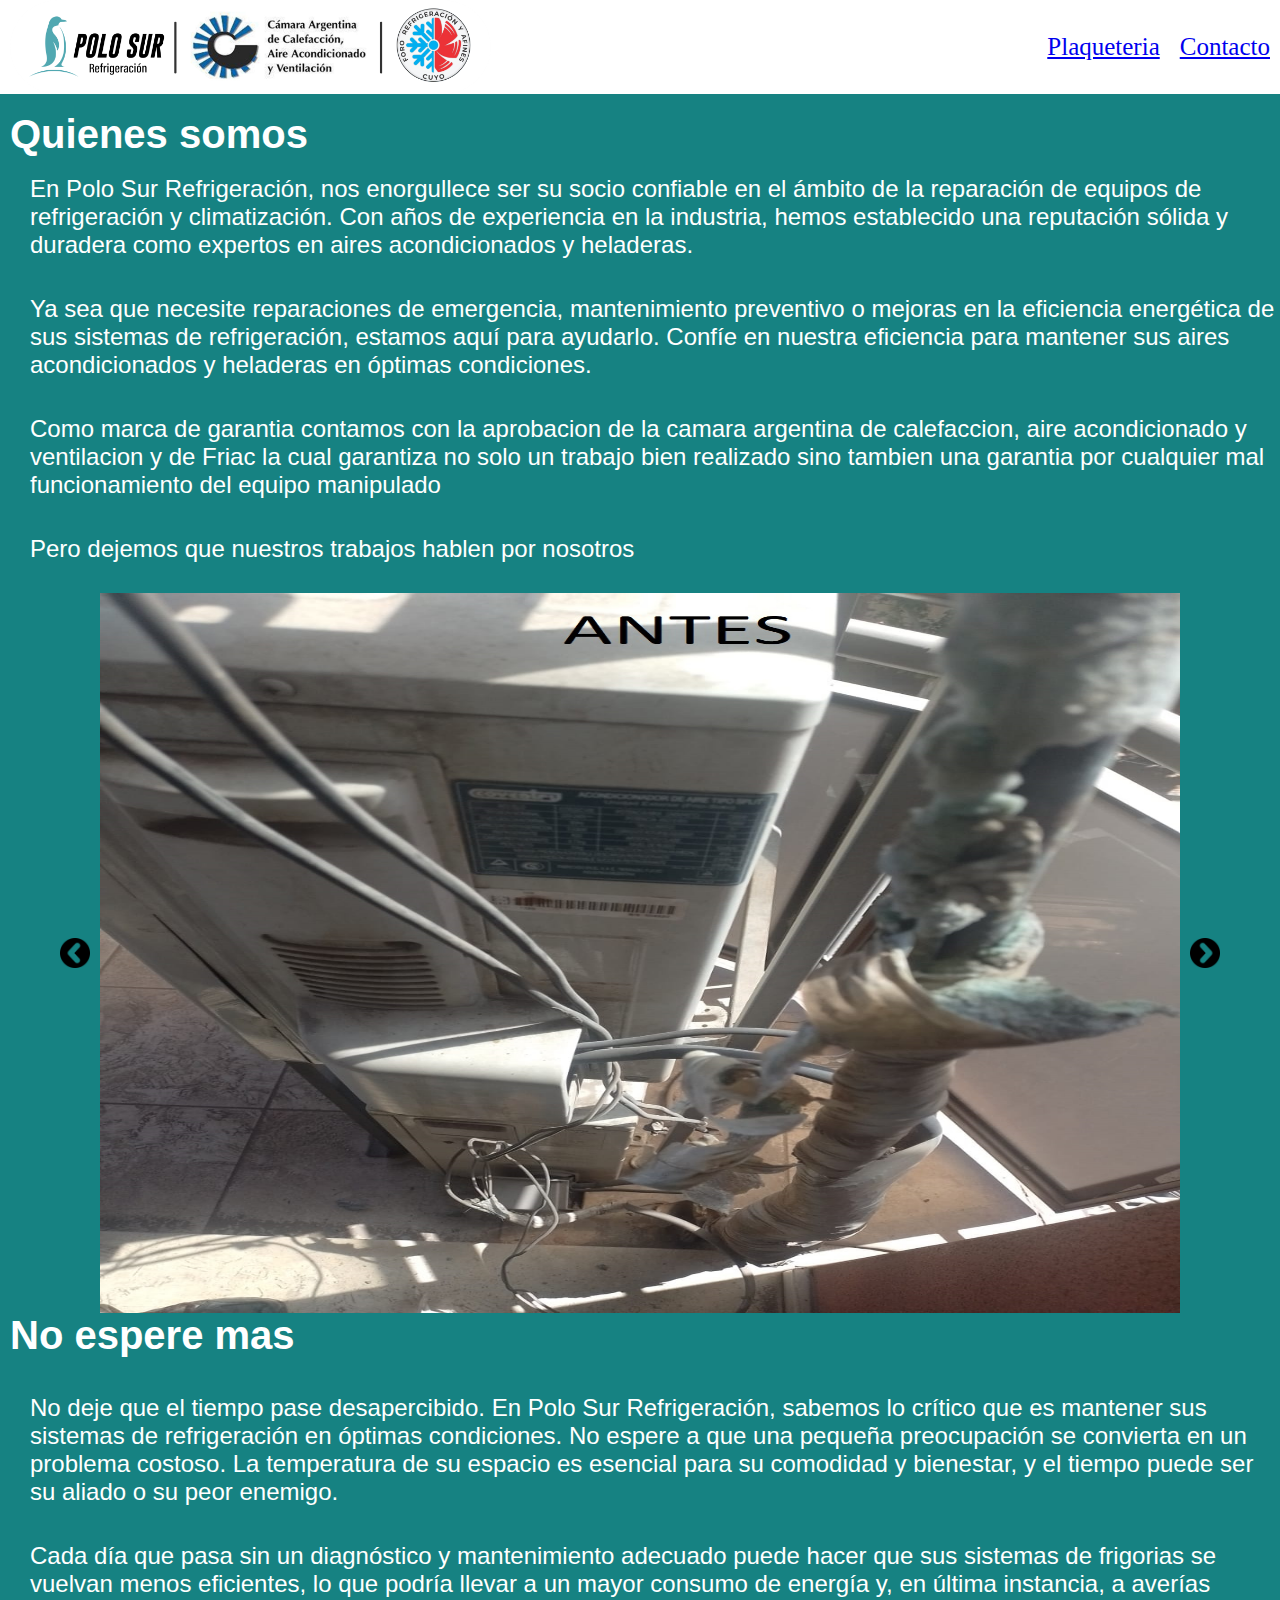
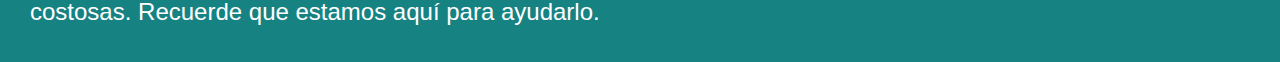
<file: index.html>
<!DOCTYPE html>
<html lang="en">
<head>
    <meta charset="UTF-8">
    <meta name="viewport" content="width=device-width, initial-scale=1.0">
    <title>Polo Sur Refrigeración</title>
    <link rel="stylesheet" type="text/css" href="indexestilo.css">
</head>

<body> 
    <header class = "encabezado">
        <div class="encizq">
            <img src = "fotos/logos polo sur.png">
        </div>

        
        <div class = "encPag">
            <a href ="pagina1.html">Plaqueteria</a>
            <a href ="pagina2.html">Contacto</a>
        </div>
    </header>

    <br>
    <div class ="grandiv">
        <h1 class = "titulos">Quienes somos</h1>
        <br>
        <p class="texto"> En Polo Sur Refrigeración, nos enorgullece ser su socio confiable en el ámbito de la reparación de equipos de refrigeración y climatización. Con años de experiencia en la industria, hemos establecido una reputación sólida y duradera como expertos en aires acondicionados y heladeras.</p>
        <br>
        <br>
        <p class = "texto"> Ya sea que necesite reparaciones de emergencia, mantenimiento preventivo o mejoras en la eficiencia energética de sus sistemas de refrigeración, estamos aquí para ayudarlo. Confíe en nuestra eficiencia para mantener sus aires acondicionados y heladeras en óptimas condiciones.</p>
        <br>
        <br>
        <p class = "texto">Como marca de garantia contamos con la aprobacion de la camara argentina de calefaccion, aire acondicionado y ventilacion y de Friac la cual garantiza no solo un trabajo bien realizado sino tambien una garantia por cualquier mal funcionamiento del equipo manipulado</p>
        <br>
        <br>
        <p class="texto">Pero dejemos que nuestros trabajos hablen por nosotros</p>
    
    <div class ="divcarrusel">

    <img class="boton" id="anterior" src ="fotos/btizquierda.png">
    <img id="imagen" src = "fotos/antes/antes1.jpeg">
    <img class="boton" id="siguiente" src ="fotos/btderecha.png">

    </div>

    <h1 class="titulos">No espere mas</h1>
    <br>
    <br>

    <p class="texto">No deje que el tiempo pase desapercibido. En Polo Sur Refrigeración, sabemos lo crítico que es mantener sus sistemas de refrigeración en óptimas condiciones. No espere a que una pequeña preocupación se convierta en un problema costoso. La temperatura de su espacio es esencial para su comodidad y bienestar, y el tiempo puede ser su aliado o su peor enemigo.</p>
    <br>
    <br>
    <p class="texto">Cada día que pasa sin un diagnóstico y mantenimiento adecuado puede hacer que sus sistemas de frigorias se vuelvan menos eficientes, lo que podría llevar a un mayor consumo de energía y, en última instancia, a averías costosas. Recuerde que estamos aquí para ayudarlo.</p>
    <br>
    <br>
</div>

    
    <script src ="index.js"></script>

</body>
</html>
</file>
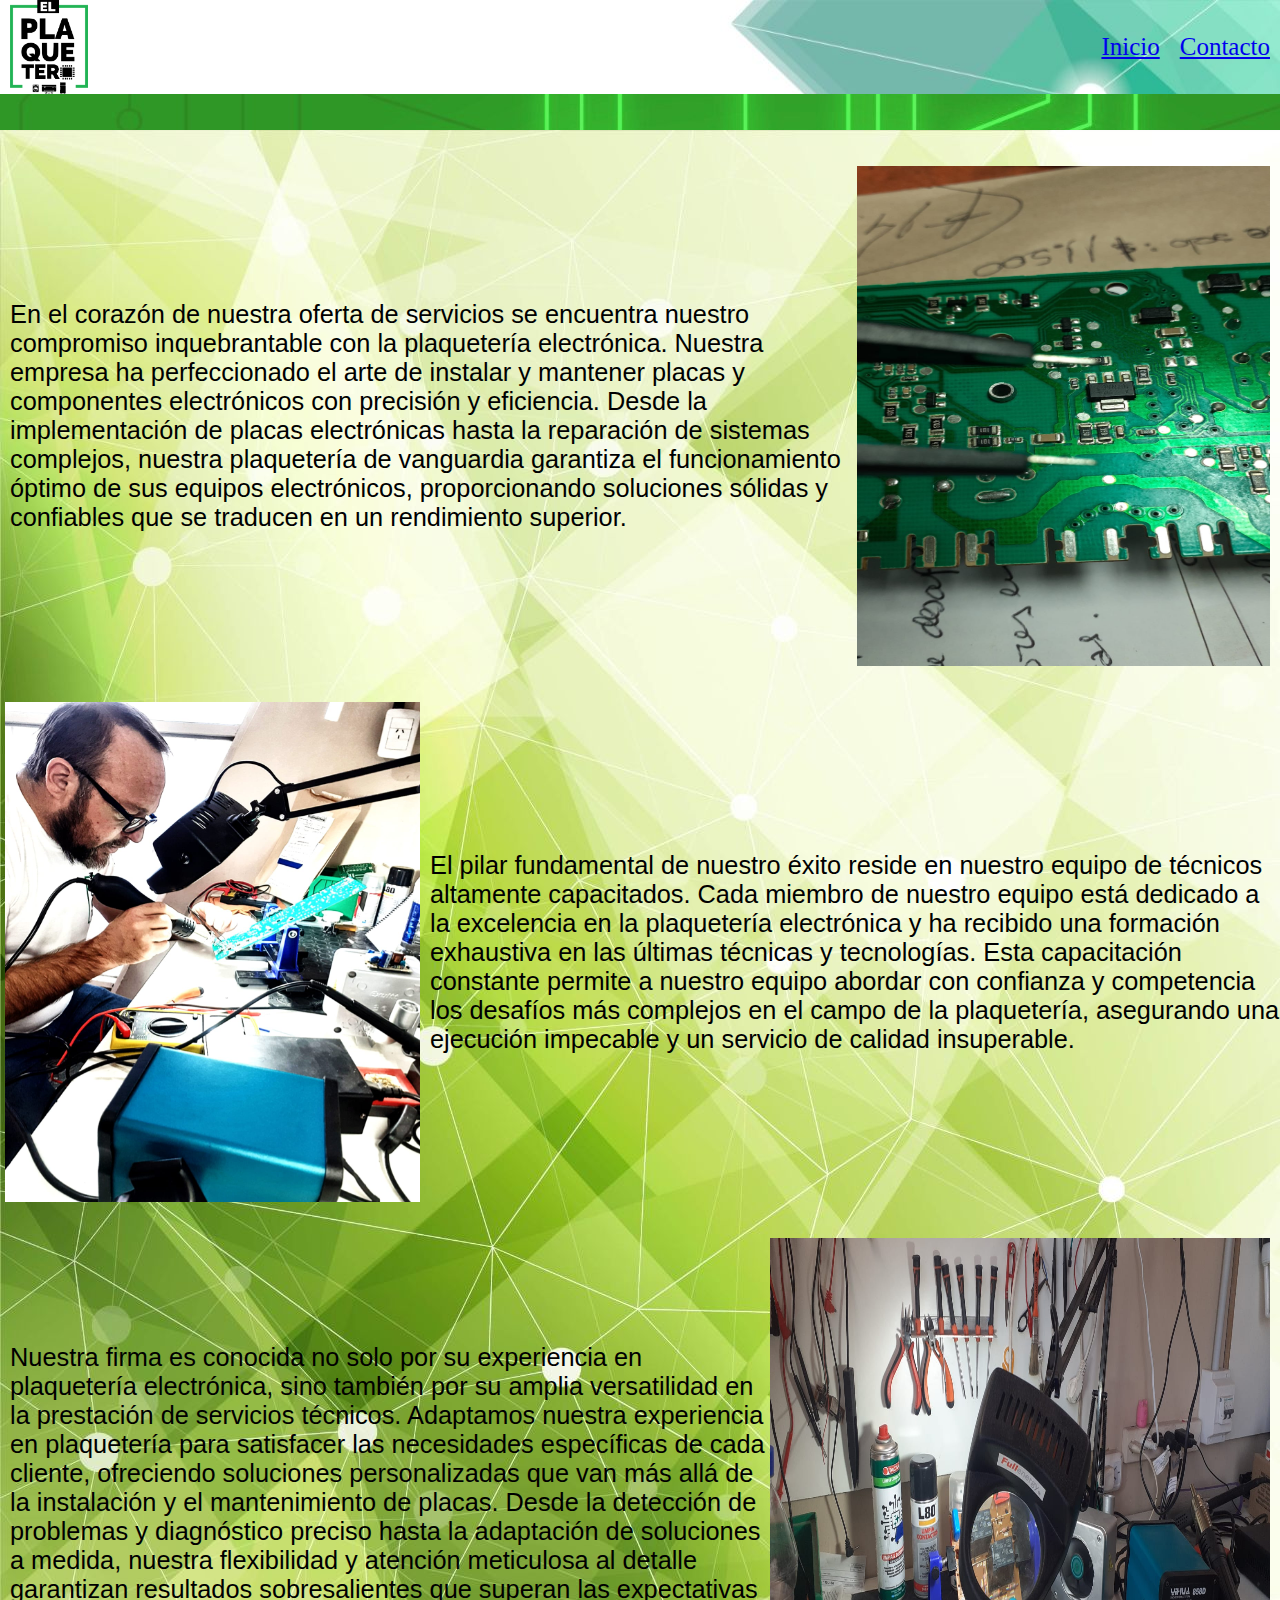
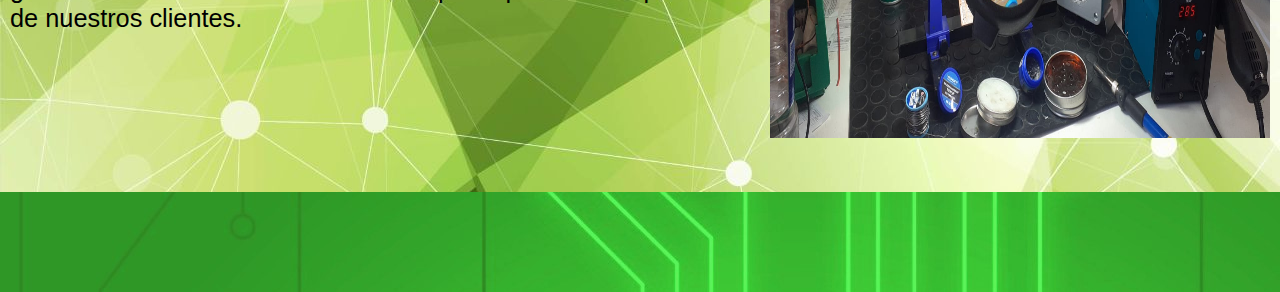
<file: pagina1.html>
<!DOCTYPE html>
<html lang="en">
<head>
    <meta charset="UTF-8">
    <meta name="viewport" content="width=device-width, initial-scale=1.0">
    <title>El Plaquetero</title>
    <link rel="stylesheet" type="text/css" href="p1estilo.css">
</head>
<body> 
    <body> 
        
        <header class = "encabezado">
            <div class="encizq">
                <img src = "fotos/Remeras el plaquetero logo pequeño.png">
            </div>
    
            
            <div class = "encPag">
                <a href ="index.html">Inicio</a>
                <a href ="pagina2.html">Contacto</a>
            </div>
        </header>

        <br>
        <br>

        <div class ="divmayor">
            <br>
            <br>


            <div class="info">
                <p class="texto">En el corazón de nuestra oferta de servicios se encuentra nuestro compromiso inquebrantable con la plaquetería electrónica. Nuestra empresa ha perfeccionado el arte de instalar y mantener placas y componentes electrónicos con precisión y eficiencia. Desde la implementación de placas electrónicas hasta la reparación de sistemas complejos, nuestra plaquetería de vanguardia garantiza el funcionamiento óptimo de sus equipos electrónicos, proporcionando soluciones sólidas y confiables que se traducen en un rendimiento superior.</p>
                <img class ="imagenD" src="fotos/plaquetero/plaqueta1.jpeg" alt="plaqueta">
            </div>
            <br>
            <br>

            <div class="info">
                
                <img class ="imagenI" src="fotos/plaquetero/plaqueta3.jpeg" alt="plaqueta">
                <p class="texto">El pilar fundamental de nuestro éxito reside en nuestro equipo de técnicos altamente capacitados. Cada miembro de nuestro equipo está dedicado a la excelencia en la plaquetería electrónica y ha recibido una formación exhaustiva en las últimas técnicas y tecnologías. Esta capacitación constante permite a nuestro equipo abordar con confianza y competencia los desafíos más complejos en el campo de la plaquetería, asegurando una ejecución impecable y un servicio de calidad insuperable.</p>
            </div>
            <br>
            <br>

            <div class="info">
                <p class="texto">Nuestra firma es conocida no solo por su experiencia en plaquetería electrónica, sino también por su amplia versatilidad en la prestación de servicios técnicos. Adaptamos nuestra experiencia en plaquetería para satisfacer las necesidades específicas de cada cliente, ofreciendo soluciones personalizadas que van más allá de la instalación y el mantenimiento de placas. Desde la detección de problemas y diagnóstico preciso hasta la adaptación de soluciones a medida, nuestra flexibilidad y atención meticulosa al detalle garantizan resultados sobresalientes que superan las expectativas de nuestros clientes.</p>
                <img class ="imagenD" src="fotos/plaquetero/plaqueta2.jpeg" alt="plaqueta">
            </div>
            <br>
            <br>
            <br>
            
    
    
    
    
    
        </div>

    

        
</body>
</html>
</file>
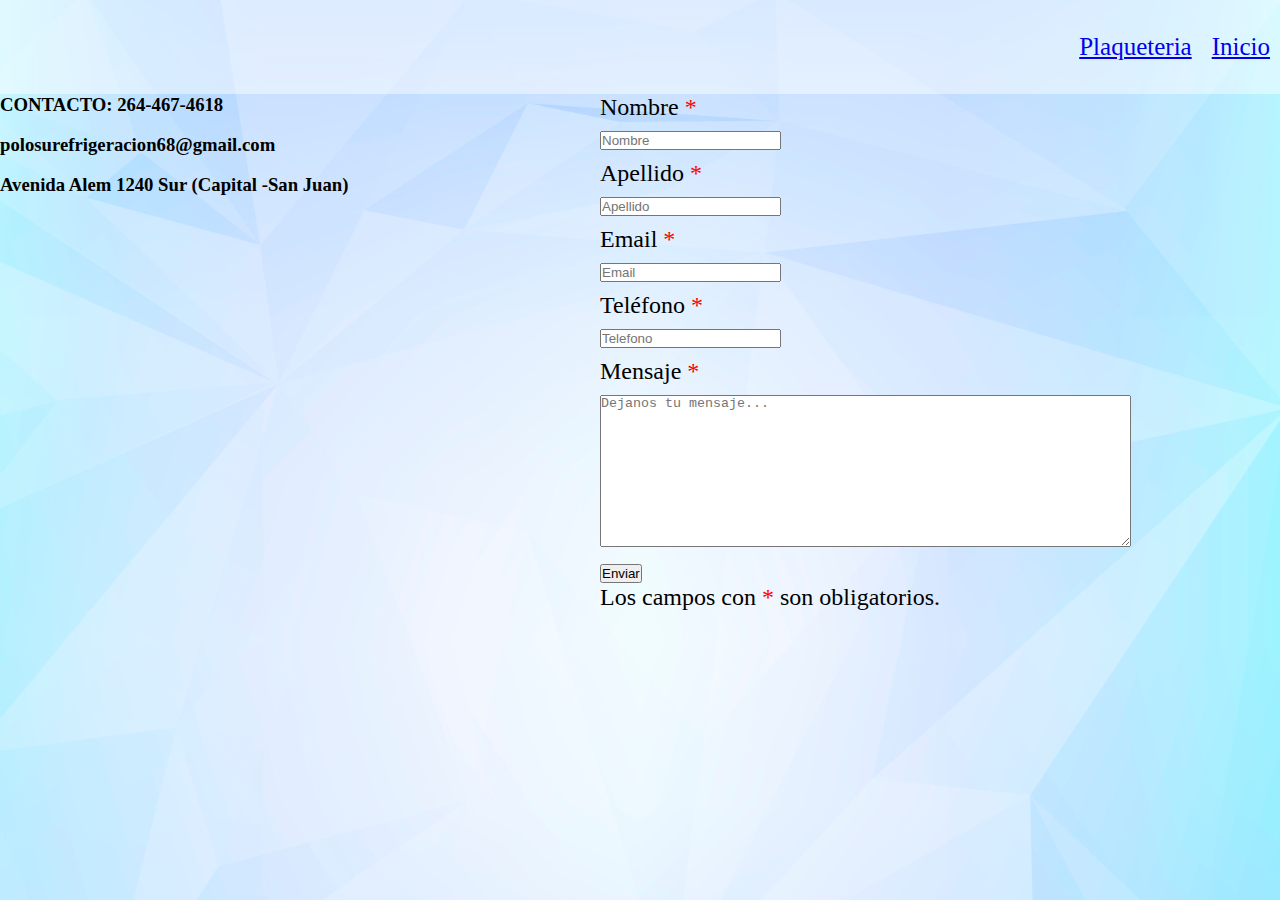
<file: pagina2.html>
<!DOCTYPE html>
<html lang="en">
<head>
    <meta charset="UTF-8">
    <meta name="viewport" content="width=device-width, initial-scale=1.0">
    <title>Contactenos</title>
    <link rel="stylesheet" type="text/css" href="p2estilo.css">
</head>
<body>
    <header class = "encabezado">

        <div class = "encPag">
            <a href ="pagina1.html">Plaqueteria</a>
            <a href ="index.html">Inicio</a>
        </div>
    </header>


    <div class="divGrande">

        <div>
            <h3>CONTACTO: 264-467-4618 </h3>
            <br>
            <h3>polosurefrigeracion68@gmail.com</h3>
            <br>
            <h3>Avenida Alem 1240 Sur (Capital -San Juan)</h3>
            <br>
            <iframe src="https://www.google.com/maps/embed?pb=!4v1698258631474!6m8!1m7!1sAi-b5BFXqGS-iiPK_nqiSg!2m2!1d-31.54964193833591!2d-68.5275699830924!3f60.77!4f-5.959999999999994!5f1.6432617752512604" width="600" height="450" style="border:0;" allowfullscreen="" loading="lazy" referrerpolicy="no-referrer-when-downgrade"></iframe>
        </div>

        <div>
    <form id="formContacto" class = "formulario">
        <label for="nombre">Nombre <span class="obligatorio">*</span> </label>
        <input type="text" name="nombre" id="nombre" placeholder="Nombre">

        <label for="apellido">Apellido <span class="obligatorio">*</span> </label>
        <input type="text" name="apellido" id="apellido" placeholder="Apellido">

        <label for="mail"> Email <span class="obligatorio">*</span> </label>
        <input type="text" name="mail" id="mail" placeholder="Email">

        <label for="telefono"> Teléfono <span class="obligatorio">*</span></label>
        <input type="tel" name="telefono" id="telefono" placeholder="Telefono">

        <label for="mensaje" > Mensaje <span class="obligatorio">*</span> </label>
        <textarea  name="mensaje" class="text" id="mensaje" placeholder="Dejanos tu mensaje..."></textarea>
       
        <p id="error"></p>
        <p id="enviado"></p>
        <div>
            
            <button type="submit" name="enviarDatosContacto" id="enviar">Enviar</button>
            <p id="mostrarpersona"></p>
        </div>

        <p>Los campos con <span class="obligatorio">*</span> son obligatorios.</p>
    </form>
    

</div>

</div>



    <script src ="form.js"></script>
    
</body>
</html>
</file>
<file: indexestilo.css>
* {
    margin:0;
    padding:0;
    }

body{
    background-color: rgb(22, 130, 130);
}

.encabezado{
    width: 100%;
    height: 2.5cm;
    background-color:white;
    display: flex;
    flex-direction: row;
    justify-content: space-between;

}


.divcarrusel{
    display: flex;
    flex-direction: row;
    justify-content: center;
    align-items: center;
    margin-top: 30px;
}

.boton{
    width: 30px;
    height: 30px;
    padding: 10px;
}

#imagen{
    width: 1080px;
    height: 720px;
}


.encPag{
    font-size: 25px;
    display: flex;
    justify-content: center;
    align-items: center;
    cursor: pointer;
    gap:20px;
    margin-right: 10px;
}

.encizq{
    margin-left: 10px;
    display: flex;
    justify-content: left;
}


.texto{
    margin-left: 30px;
    color: white;
    font-family:'Segoe UI', Tahoma, Geneva, Verdana, sans-serif;
    font-size: 18pt;
}

.titulos{
    margin-left: 10px;
    font-family:'Segoe UI', Tahoma, Geneva, Verdana, sans-serif;
    color:white;
    font-size: 30pt;
}
</file>
<file: p1estilo.css>
* {
    margin:0;
    padding:0;
    }

body{
    width: 100%;
    background-image: url(fotos/fondop2.jpeg);
    padding-bottom:100px ;
    
}

.encabezado{
    width: 100%;
    height: 2.5cm;
    background-image: url(fotos/puedebanner2.jpg);
    background-repeat: no-repeat;
    display: flex;
    flex-direction: row;
    justify-content: space-between;

}

.encPag{
    font-size: 25px;
    display: flex;
    justify-content: center;
    align-items: center;
    cursor: pointer;
    gap:20px;
    margin-right: 10px;
}

.encizq{
    margin-left: 10px;
    display: flex;
    justify-content: left;
}


.divmayor{
    background-image: url(fotos/fondoverde.jpg);

}


.imagenD{
    width: 500px;
    height: 500px;
    margin-right: 10px;
}

.imagenI{
    width: 500px;
    height: 500px;
    margin-left: 5px;
}


.info{
    display: flex;
    align-items: center;
}


.info p {
    width: 80%;
}

.texto{
    margin-left: 10px;
    color: rgb(0, 0, 0);
    font-family:'Segoe UI', Tahoma, Geneva, Verdana, sans-serif;
    font-size: 19pt;
}
</file>
<file: p2estilo.css>
* {
    margin:0;
    padding:0;
    }

body{
    background-image: url("fotos/fondoaa.jpg");
    background-size: cover;
    width: 100%;
    padding-bottom:100px ;    
}

.encabezado{
    width: 100%;
    height: 2.5cm;
    background-color: rgba(255, 255, 255, 0.472);
    display: flex;
    flex-direction: row;
    justify-content: right;

}

.encPag{
    font-size: 25px;
    display: flex;
    justify-content: center;
    align-items: center;
    cursor: pointer;
    gap:20px;
    margin-right: 10px;
}

.obligatorio{
    color: red ;
}


.divGrande{
    display: flex;
    flex-direction: row;
    justify-content: space-between;
}

form label, form input, form textarea {
    display: block;
    margin-bottom: 10px;
}

.formulario{
   width: 20cm;
    font-size: x-large;
    padding-right:9cm ;
}

.text{
    width: 70%;
    height: 150px;

}
</file>
